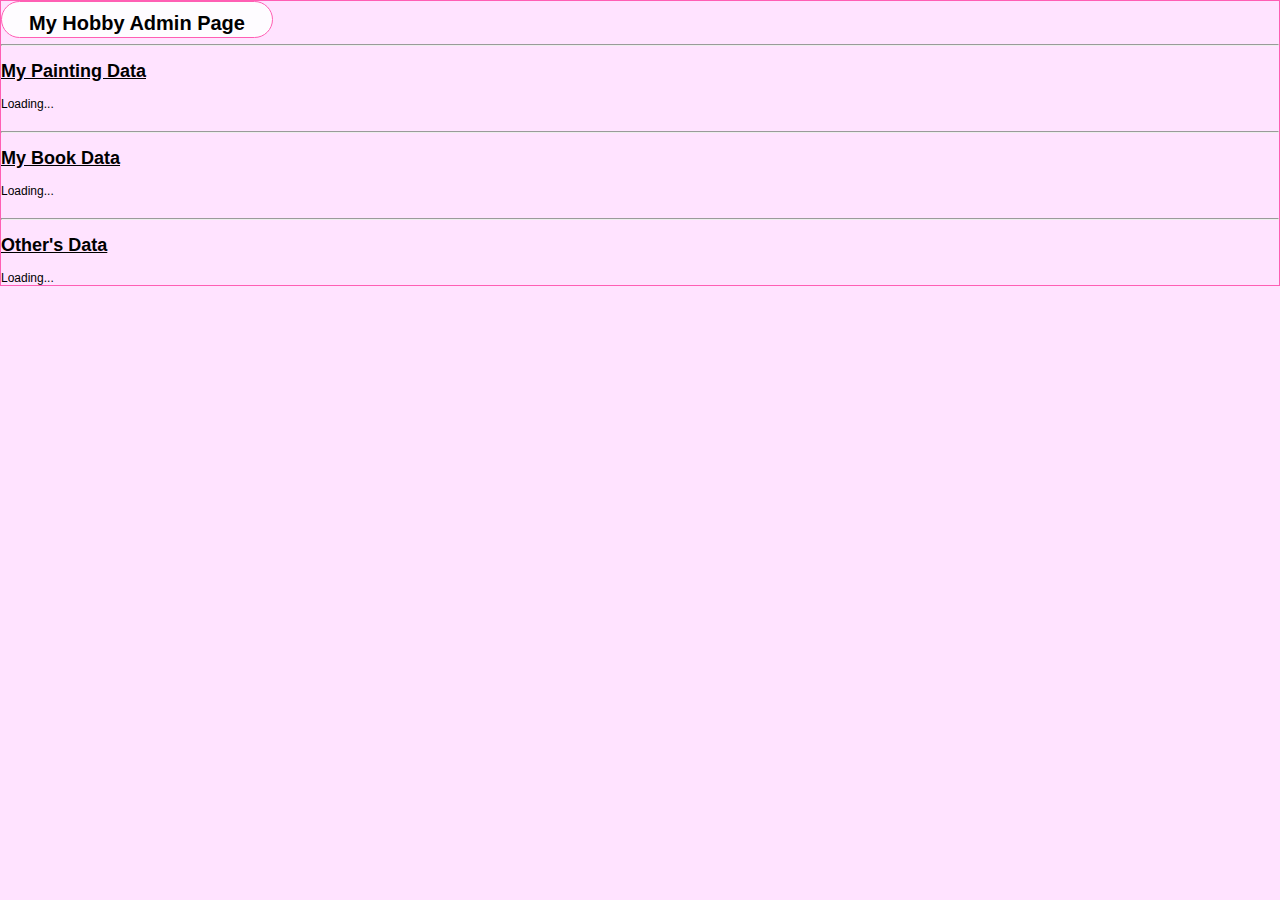
<file: public/index.html>
<!DOCTYPE html>
<html>
	<head>
		<title> My Hobby Admin Page</title>
		<link rel="stylesheet" type="text/css" href="style.css">
		<script type="text/javascript" src="script.js"></script>
		<script
			src="https://code.jquery.com/jquery-3.5.1.min.js"
			integrity="sha256-9/aliU8dGd2tb6OSsuzixeV4y/faTqgFtohetphbbj0="
			crossorigin="anonymous"></script>
	</head>

	<body onload="loadExistingData()">
		<h1>My Hobby Admin Page</h1>
    <hr>
    <div>
      <h2 onclick="togglePaintingData()" style="cursor:pointer;text-decoration:underline;">My Painting Data</h2>
      <div id="PaintingDataContainer">Loading...</div>
    </div>
    <div style="clear:left;">
      <br><hr>
      <h2 onclick="toggleBookData()" style="cursor:pointer;text-decoration:underline;">My Book Data</h2>
      <div id="bookDataContainer">Loading...</div>
    </div>
    <div style="clear:left;">
      <br><hr>
      <h2 onclick="toggleOtherData()" style="cursor:pointer;text-decoration:underline;">Other's Data</h2>
      <div id="otherDataContainer">Loading...</div>
    </div>
	</body>
</html>
</file>
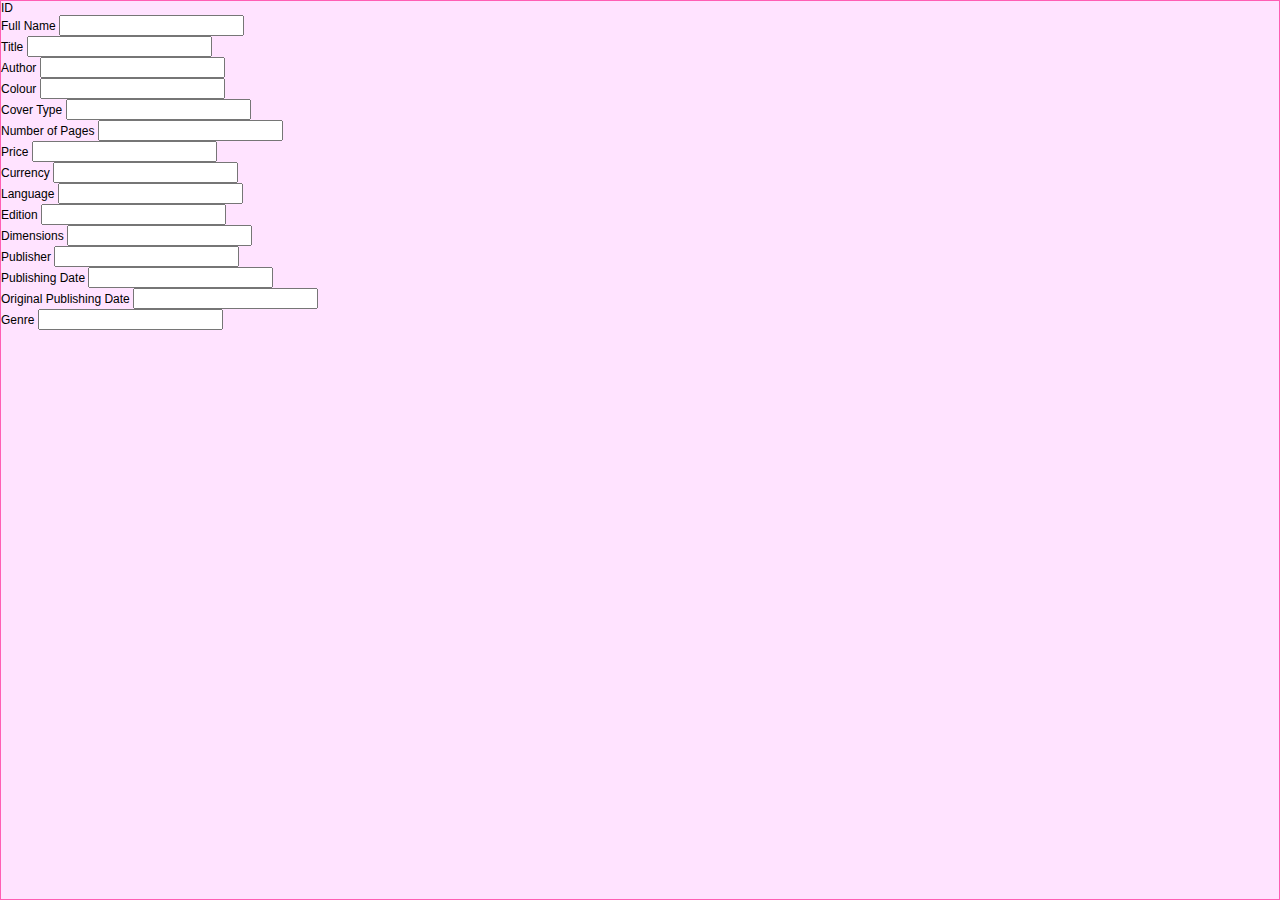
<file: public/book.html>
<html>
	<head>
		<title>AUA CSE120 - 2021</title>
		<link rel="stylesheet" type="text/css" href="style.css">
		<script type="text/javascript" src="script.js"></script>
		<script
			src="https://code.jquery.com/jquery-3.5.1.min.js"
			integrity="sha256-9/aliU8dGd2tb6OSsuzixeV4y/faTqgFtohetphbbj0="
			crossorigin="anonymous"></script>
	</head>
	<body onload="loadBookEditItem()">
		<label>ID</label>
		<span id="_id"></span><br>
		<label>Full Name</label>
		<input type="text" id="fullname"><br>
		<label>Title</label>
		<input type="text" id="title"><br>
		<label>Author</label>
		<input type="text" id="author"><br>
		<label>Colour</label>
		<input type="text" id="color"><br>
    <label>Cover Type</label>
		<input type="text" id="covertype"><br>
    <label>Number of Pages</label>
		<input type="text" id="numberofpages"><br>
    <label>Price</label>
		<input type="text" id="price"><br>
    <label>Currency</label>
		<input type="text" id="currency"><br>
    <label>Language</label>
		<input type="text" id="language"><br>
    <label>Edition</label>
		<input type="text" id="edition"><br>
    <label>Dimensions</label>
		<input type="text" id="dimensions"><br>
    <label>Publisher</label>
		<input type="text" id="publisher"><br>
    <label>Publishing Date</label>
		<input type="text" id="publishingyear"><br>
    <label>Original Publishing Date</label>
		<input type="text" id="originalpubdate"><br>
    <label>Genre</label>
		<input type="text" id="genre"><br>
	</body>
</html>
</file>
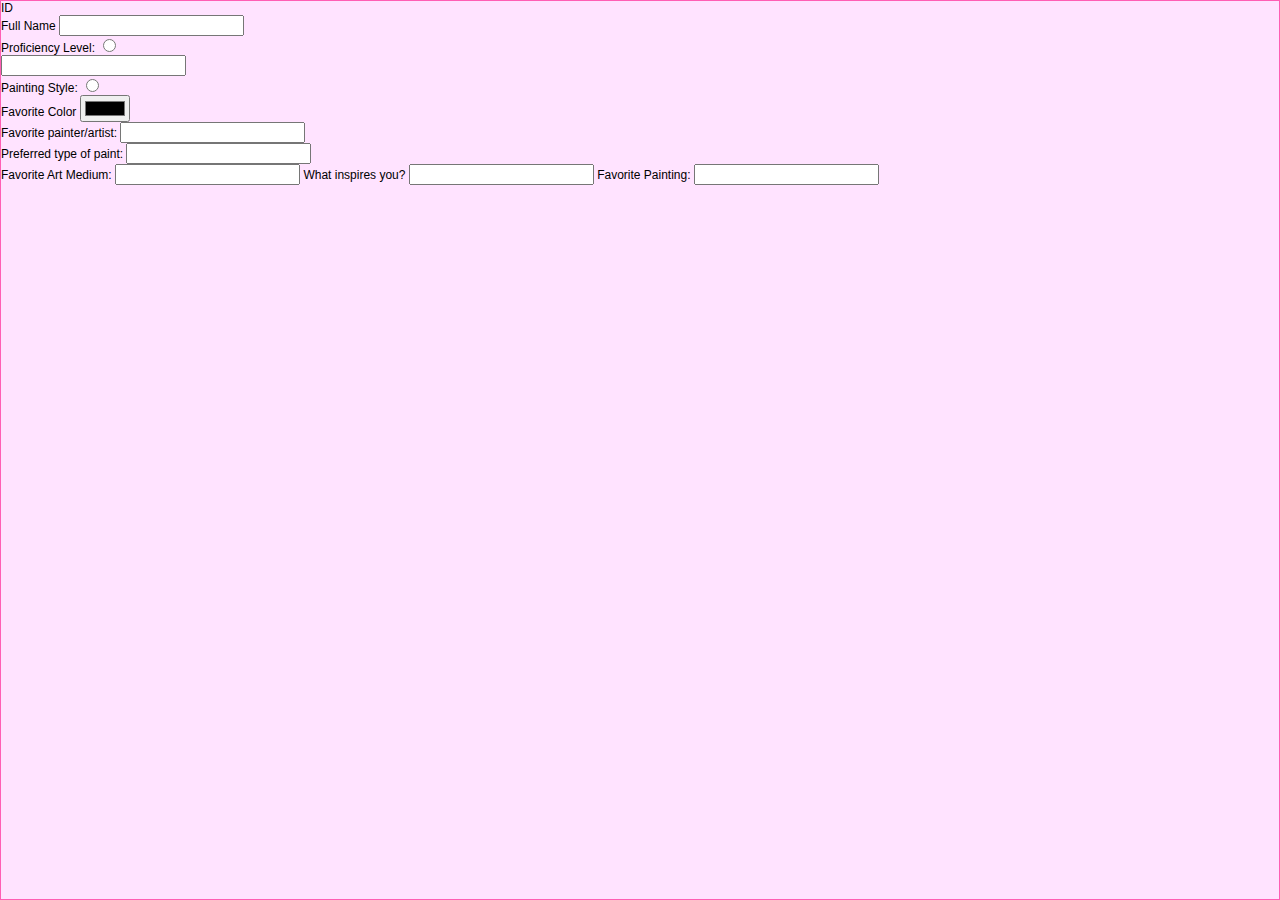
<file: public/painting.html>
<html>
	<head>
		<title>AUA CSE120 - 2021</title>
		<link rel="stylesheet" type="text/css" href="style.css">
		<script type="text/javascript" src="script.js"></script>
		<script
			src="https://code.jquery.com/jquery-3.5.1.min.js"
			integrity="sha256-9/aliU8dGd2tb6OSsuzixeV4y/faTqgFtohetphbbj0="
			crossorigin="anonymous"></script>
	</head>
	<body onload="loadPaintingEditItem()">
		<label>ID</label>
		<span id="_id"></span><br>
		<label>Full Name</label>
		<input type="text" id="fullname"><br>
		<label> Proficiency Level:</label>
    <input type="radio" id="lvl"><br>
		<input type="text" id="lvl"><br>
    <label> Painting Style:</label>
    <input type="radio" id="style"><br>
     <label>Favorite Color </label>
    <input type="color" id="color"><br>
    <label>Favorite painter/artist: </label>
    <input type="text" id="favpainter"><br>
    <label> Preferred type of paint: </label>
    <input type="text" id="painttype"><br>
    <label>Favorite Art Medium: </label>
    <input type="text" id = "favartmedium"> 
    <label>What inspires you? </label>
    <input type="text" id = "inspo">
    <label> Favorite Painting:  </label>
    <input type="text" id="favpainting">
    
	</body>
</html>
</file>
<file: public/style.css>
body {background-color: #ffe3ff ;
  border: 1px solid #ff5eb4;
  font-family: 'Noto Sans', sans-serif;
  align-items: center;
  justify-content: center;
  margin: 0;
  text-align: left;
  font-size:12px;
}
div.item {
	min-width: 200px;
	width: 23%;
	height: 410px;
	background-color: #fefcff ;
  border: 1px solid #ff5eb4;
  float: left;
	margin: 15px;
	padding: 15px;
	position: relative;
  border-radius: 15px;
}


h1 {
  font-family: 'Noto Sans', sans-serif;
  align-items: center;
  justify-content: center;
  margin: 0;
  text-align: center;
  font-size:20px;
  border-radius: 25px;
  border: 1px solid #ff5eb4;
  background-color: #fefcff ;
  padding: 10px; 
  width: 250px;
  height: 15px;
  }
</file>
